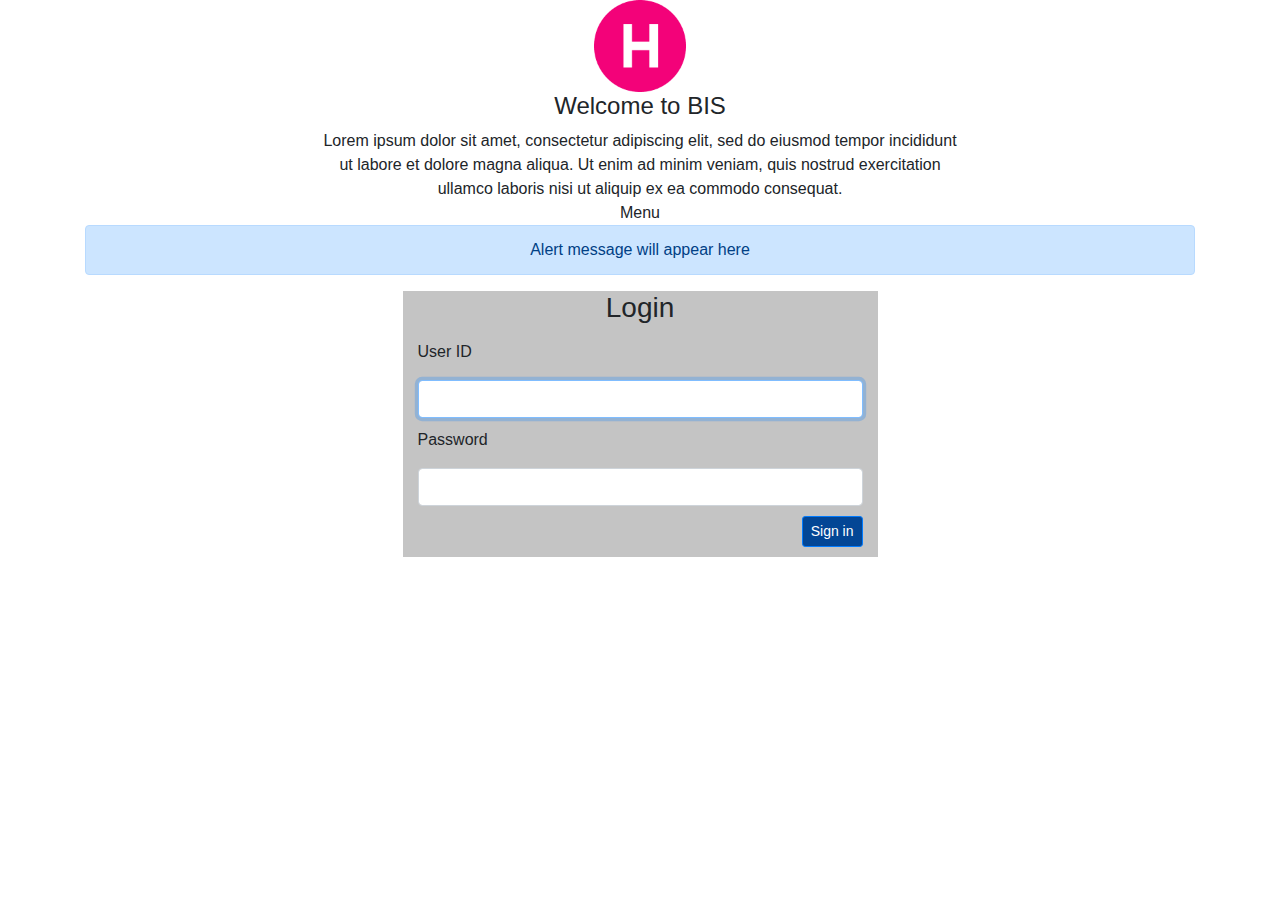
<file: invetorySystem/index.html>
<!DOCTYPE html>
<html lang="en">
<head>
    <meta charset="UTF-8">
    <meta name="viewport" content="width=device-width, initial-scale=1.0">
    <meta http-equiv="X-UA-Compatible" content="ie=edge">
    <title>BIP3 Inventory System | Login Page</title>

    <link rel="stylesheet" href="https://stackpath.bootstrapcdn.com/bootstrap/4.3.1/css/bootstrap.min.css" integrity="sha384-ggOyR0iXCbMQv3Xipma34MD+dH/1fQ784/j6cY/iJTQUOhcWr7x9JvoRxT2MZw1T" crossorigin="anonymous">
    
    <link rel="stylesheet" href="css/style.css"
    >
</head>
<body>
    <div class="container">        
          <div class="row">
            <div class="col"></div>
            <div class="col-10 text-center logo-style">
              <img src="../img/logo1.png" />
            </div>
            <div class="col"></div>
          </div>
          <div class="row">
            <div class="col">
             
            </div>
            <div class="col-10 text-center">
                <h4>Welcome to BIS</h4>
                Lorem ipsum dolor sit amet, consectetur adipiscing elit, sed do eiusmod tempor incididunt <br /> ut labore et dolore magna aliqua. Ut enim ad minim veniam, quis nostrud exercitation <br /> ullamco laboris nisi ut aliquip ex ea commodo consequat. 
            </div>
            <div class="col">
             
            </div>
          </div>
          <div class="row">
            
            <div class="col-12 text-center">
              Menu
            </div>
           
          </div>
          <div class="row">
              <div class="col-12 text-center">
                    <div class="alert alert-primary" role="alert">
                           Alert message will appear here
                          </div>
              </div>
          </div>
          <!-- Specific page content -->
          <div class="row">
              <div class="col"></div>
              <div class="col-5" style="background-color: #C4C4C4">
                    <form class="form-signin">
                           
                            <h5 class="h3 mb-3 font-weight-normal text-center">Login</h5>
                            <p>User ID</p>
                            <input type="email" id="inputEmail" class="form-control" required autofocus>
                            <p style="padding-top: 10px">Password</p>
                            <input type="password" id="inputPassword" class="form-control"  required>
                            <p style="padding-top: 10px;" class="">
                             <button style="margin-bottom: 10px;" class="btn btn-sm btn-primary float-right btn-custom-login" type="submit">Sign in</button>
                            </p>
                          </form>
              </div>
              <div class="col"></div>
          </div>

          <!-- Specific page content ends here -->
    </div>
</body>
</html>
</file>
<file: invetorySystem/css/style.css>
/*
General styling
*/

.logo-style img{
    width: 10%;
}

/*
Specific styling for login page
*/

.btn-custom-login{
    color: white !important;
    background-color: #034695 !important;
}


/* Specific styling for sales agent page */

.btn-custom-cancel{
    color: white !important;
    background-color: #BD0707 !important;
}
</file>
